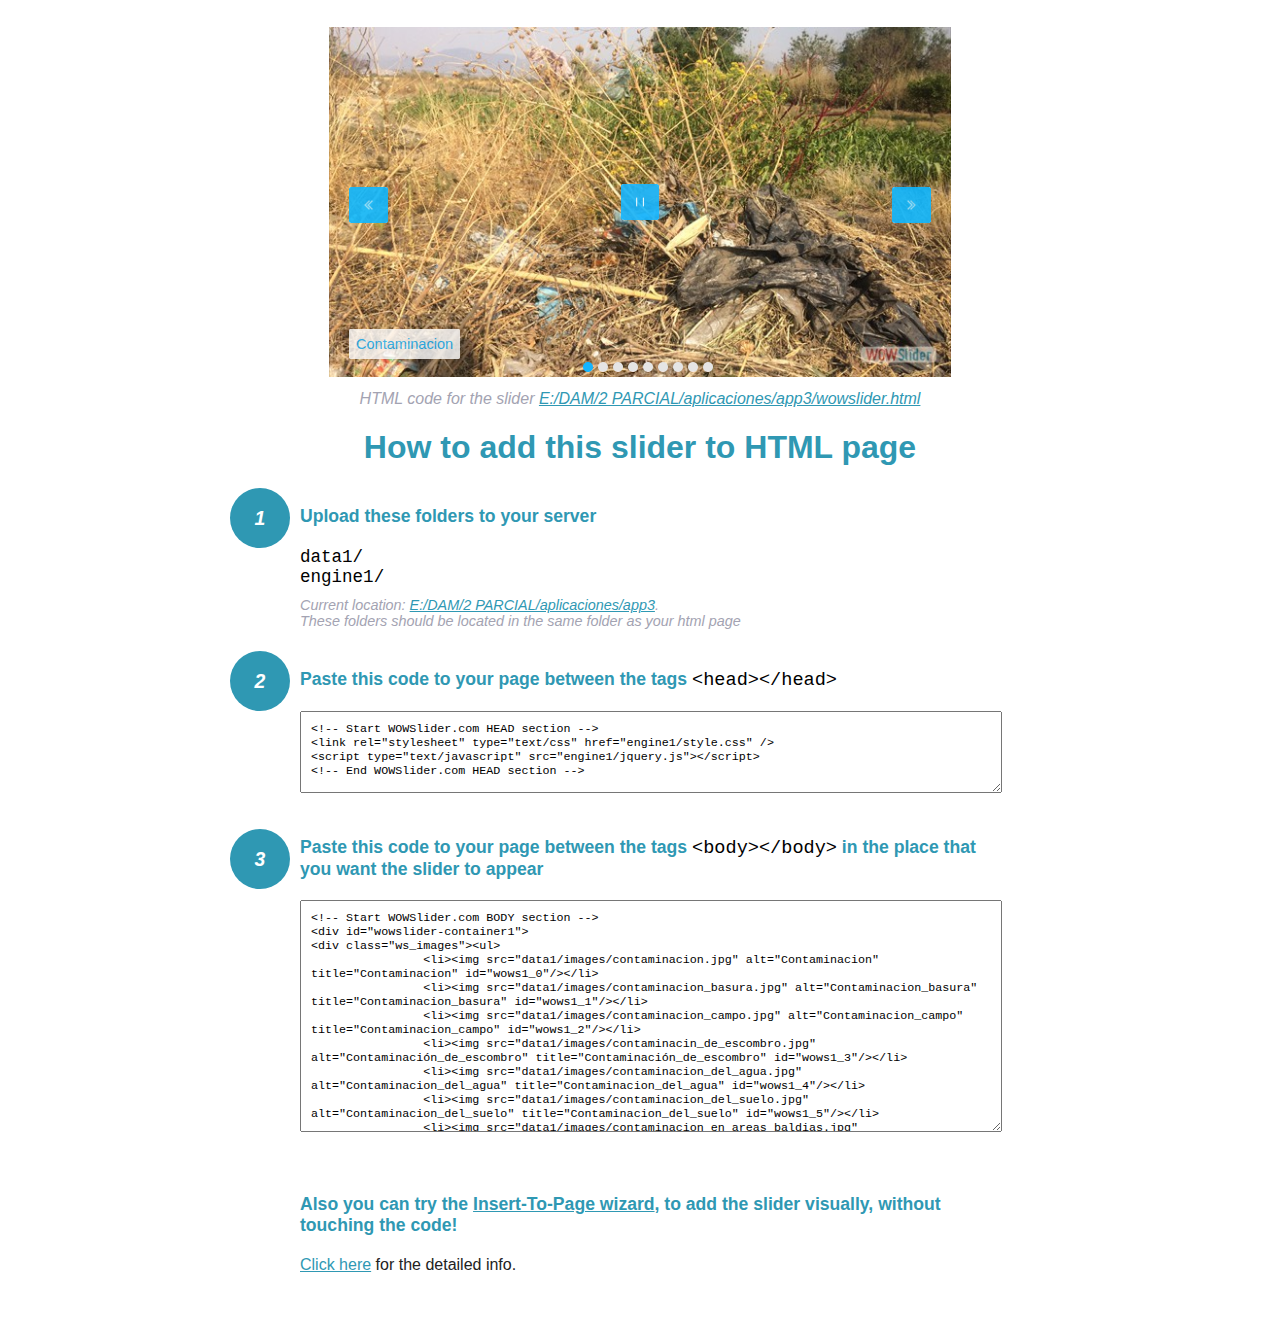
<file: wowslider-howto.html>
<!DOCTYPE html>
<html>
<head>
	<title>WOWSlider</title>
	<meta http-equiv="content-type" content="text/html; charset=utf-8" />
	<meta name="description" content="WOWSlider" />
	
	<!-- Start WOWSlider.com HEAD section --> <!-- add to the <head> of your page -->
	<link rel="stylesheet" type="text/css" href="engine1/style.css" />
	<script type="text/javascript" src="engine1/jquery.js"></script>
	<!-- End WOWSlider.com HEAD section -->


<style>
.instuction {
	font-family: sans-serif, Arial;
	display: block;
	margin: 0 auto;
	max-width: 820px;
	width: 100%;
	padding: 0 70px;
	color: #222;
	-webkit-box-sizing: border-box;
	-moz-box-sizing: border-box;
	box-sizing: border-box;
}
.instuction h1 img {
	max-width: 170px;
	vertical-align: middle;
	margin-bottom: 10px;
}
.instuction h1 {
	color: #2F98B3;
	text-align: center;
}
.instuction h2 {
	position: relative;
	font-size: 1.1em;
	color: #2F98B3;
	margin-bottom: 20px;
	margin-top: 40px;
}
.instuction h2 span.num {
	position: absolute;
	left: -70px;
	top: -18px;
	display: inline-block;
	vertical-align: middle;
	font-style: italic;
	font-size: 1.1em;
	width: 60px;
	height: 60px;
	line-height: 60px;
	text-align: center;
	background: #2F98B3;
	color: #fff;
	border-radius: 50%;
}
.instuction .mono {
	color: #000;
	font-family: monospace;
	font-size: 1.3em;
	font-weight: normal;
}
.instuction li.mono {
	font-size: 1.5em;
}

.instuction ul {
	font-size: 0.9em;
	margin-top: 0;
	padding-left: 0;
	list-style: none;
}
.instuction .note {
	color: #A3A3B2;
	font-style: italic;
	padding-top: 10px;
}
.instuction p.note {
	text-align: center;
	padding-top: 0;
	margin-top: 4px;
}
.instuction textarea {
	font-size: 0.9em;
	min-height: 60px;
	padding: 10px;
	margin: 0;
	overflow: auto;
	max-width: 100%;
	width: 100%;
}
.instuction a,
.instuction a:visited {
	color: #2F98B3;
}
</style>


</head>
<body style="margin:auto">

<br>

<!-- Start WOWSlider.com BODY section --> <!-- add to the <body> of your page -->
<div id="wowslider-container1">
<div class="ws_images"><ul>
		<li><img src="data1/images/contaminacion.jpg" alt="Contaminacion" title="Contaminacion" id="wows1_0"/></li>
		<li><img src="data1/images/contaminacion_basura.jpg" alt="Contaminacion_basura" title="Contaminacion_basura" id="wows1_1"/></li>
		<li><img src="data1/images/contaminacion_campo.jpg" alt="Contaminacion_campo" title="Contaminacion_campo" id="wows1_2"/></li>
		<li><img src="data1/images/contaminacin_de_escombro.jpg" alt="Contaminación_de_escombro" title="Contaminación_de_escombro" id="wows1_3"/></li>
		<li><img src="data1/images/contaminacion_del_agua.jpg" alt="Contaminacion_del_agua" title="Contaminacion_del_agua" id="wows1_4"/></li>
		<li><img src="data1/images/contaminacion_del_suelo.jpg" alt="Contaminacion_del_suelo" title="Contaminacion_del_suelo" id="wows1_5"/></li>
		<li><img src="data1/images/contaminacion_en_areas_baldias.jpg" alt="Contaminacion_en_areas_baldias" title="Contaminacion_en_areas_baldias" id="wows1_6"/></li>
		<li><a href="http://wowslider.com"><img src="data1/images/contaminacion_en_los_campos.jpg" alt="slider" title="Contaminacion_en_los_campos" id="wows1_7"/></a></li>
		<li><img src="data1/images/contaminacin_escombro.jpg" alt="Contaminación_escombro" title="Contaminación_escombro" id="wows1_8"/></li>
	</ul></div>
	<div class="ws_bullets"><div>
		<a href="#" title="Contaminacion"><span><img src="data1/tooltips/contaminacion.jpg" alt="Contaminacion"/>1</span></a>
		<a href="#" title="Contaminacion_basura"><span><img src="data1/tooltips/contaminacion_basura.jpg" alt="Contaminacion_basura"/>2</span></a>
		<a href="#" title="Contaminacion_campo"><span><img src="data1/tooltips/contaminacion_campo.jpg" alt="Contaminacion_campo"/>3</span></a>
		<a href="#" title="Contaminación_de_escombro"><span><img src="data1/tooltips/contaminacin_de_escombro.jpg" alt="Contaminación_de_escombro"/>4</span></a>
		<a href="#" title="Contaminacion_del_agua"><span><img src="data1/tooltips/contaminacion_del_agua.jpg" alt="Contaminacion_del_agua"/>5</span></a>
		<a href="#" title="Contaminacion_del_suelo"><span><img src="data1/tooltips/contaminacion_del_suelo.jpg" alt="Contaminacion_del_suelo"/>6</span></a>
		<a href="#" title="Contaminacion_en_areas_baldias"><span><img src="data1/tooltips/contaminacion_en_areas_baldias.jpg" alt="Contaminacion_en_areas_baldias"/>7</span></a>
		<a href="#" title="Contaminacion_en_los_campos"><span><img src="data1/tooltips/contaminacion_en_los_campos.jpg" alt="Contaminacion_en_los_campos"/>8</span></a>
		<a href="#" title="Contaminación_escombro"><span><img src="data1/tooltips/contaminacin_escombro.jpg" alt="Contaminación_escombro"/>9</span></a>
	</div></div><div class="ws_script" style="position:absolute;left:-99%"><a href="http://wowslider.com">wowslideshow</a> by WOWSlider.com v8.7</div>
<div class="ws_shadow"></div>
</div>	
<script type="text/javascript" src="engine1/wowslider.js"></script>
<script type="text/javascript" src="engine1/script.js"></script>
<!-- End WOWSlider.com BODY section -->


<div class="instuction">
	<p class="note">HTML code for the slider <a href="file:///E:/DAM/2 PARCIAL/aplicaciones/app3/wowslider.html">E:/DAM/2 PARCIAL/aplicaciones/app3/wowslider.html</a></p>

	<h1>
		How to add this slider to HTML page
	</h1>

	<h2><span class="num">1</span> Upload these folders to your server</h2>
	<ul>
		<li class="mono">data1/</li>
		<li class="mono">engine1/</li>
		<li class="note">Current location: <a href="file:///E:/DAM/2 PARCIAL/aplicaciones/app3">E:/DAM/2 PARCIAL/aplicaciones/app3</a>. <br>These folders should be located in the same folder as your html page</li>
	</ul>

	<h2><span class="num">2</span> Paste this code to your page between the tags <span class="mono">&lt;head&gt;&lt;/head&gt;</span></h2>
	<textarea onclick="this.select()">&lt;!-- Start WOWSlider.com HEAD section --&gt;
&lt;link rel=&quot;stylesheet&quot; type=&quot;text/css&quot; href=&quot;engine1/style.css&quot; /&gt;
&lt;script type=&quot;text/javascript&quot; src=&quot;engine1/jquery.js&quot;&gt;&lt;/script&gt;
&lt;!-- End WOWSlider.com HEAD section --&gt;</textarea>


	<h2><span class="num" style="top: -8px;">3</span> Paste this code to your page between the tags <span class="mono">&lt;body&gt;&lt;/body&gt;</span> in the place that you want the slider to appear</h2>
	<textarea onclick="this.select()" rows="15">&lt;!-- Start WOWSlider.com BODY section --&gt;
&lt;div id=&quot;wowslider-container1&quot;&gt;
&lt;div class=&quot;ws_images&quot;&gt;&lt;ul&gt;
		&lt;li&gt;&lt;img src=&quot;data1/images/contaminacion.jpg&quot; alt=&quot;Contaminacion&quot; title=&quot;Contaminacion&quot; id=&quot;wows1_0&quot;/&gt;&lt;/li&gt;
		&lt;li&gt;&lt;img src=&quot;data1/images/contaminacion_basura.jpg&quot; alt=&quot;Contaminacion_basura&quot; title=&quot;Contaminacion_basura&quot; id=&quot;wows1_1&quot;/&gt;&lt;/li&gt;
		&lt;li&gt;&lt;img src=&quot;data1/images/contaminacion_campo.jpg&quot; alt=&quot;Contaminacion_campo&quot; title=&quot;Contaminacion_campo&quot; id=&quot;wows1_2&quot;/&gt;&lt;/li&gt;
		&lt;li&gt;&lt;img src=&quot;data1/images/contaminacin_de_escombro.jpg&quot; alt=&quot;Contaminación_de_escombro&quot; title=&quot;Contaminación_de_escombro&quot; id=&quot;wows1_3&quot;/&gt;&lt;/li&gt;
		&lt;li&gt;&lt;img src=&quot;data1/images/contaminacion_del_agua.jpg&quot; alt=&quot;Contaminacion_del_agua&quot; title=&quot;Contaminacion_del_agua&quot; id=&quot;wows1_4&quot;/&gt;&lt;/li&gt;
		&lt;li&gt;&lt;img src=&quot;data1/images/contaminacion_del_suelo.jpg&quot; alt=&quot;Contaminacion_del_suelo&quot; title=&quot;Contaminacion_del_suelo&quot; id=&quot;wows1_5&quot;/&gt;&lt;/li&gt;
		&lt;li&gt;&lt;img src=&quot;data1/images/contaminacion_en_areas_baldias.jpg&quot; alt=&quot;Contaminacion_en_areas_baldias&quot; title=&quot;Contaminacion_en_areas_baldias&quot; id=&quot;wows1_6&quot;/&gt;&lt;/li&gt;
		&lt;li&gt;&lt;a href=&quot;http://wowslider.com&quot;&gt;&lt;img src=&quot;data1/images/contaminacion_en_los_campos.jpg&quot; alt=&quot;slider&quot; title=&quot;Contaminacion_en_los_campos&quot; id=&quot;wows1_7&quot;/&gt;&lt;/a&gt;&lt;/li&gt;
		&lt;li&gt;&lt;img src=&quot;data1/images/contaminacin_escombro.jpg&quot; alt=&quot;Contaminación_escombro&quot; title=&quot;Contaminación_escombro&quot; id=&quot;wows1_8&quot;/&gt;&lt;/li&gt;
	&lt;/ul&gt;&lt;/div&gt;
	&lt;div class=&quot;ws_bullets&quot;&gt;&lt;div&gt;
		&lt;a href=&quot;#&quot; title=&quot;Contaminacion&quot;&gt;&lt;span&gt;&lt;img src=&quot;data1/tooltips/contaminacion.jpg&quot; alt=&quot;Contaminacion&quot;/&gt;1&lt;/span&gt;&lt;/a&gt;
		&lt;a href=&quot;#&quot; title=&quot;Contaminacion_basura&quot;&gt;&lt;span&gt;&lt;img src=&quot;data1/tooltips/contaminacion_basura.jpg&quot; alt=&quot;Contaminacion_basura&quot;/&gt;2&lt;/span&gt;&lt;/a&gt;
		&lt;a href=&quot;#&quot; title=&quot;Contaminacion_campo&quot;&gt;&lt;span&gt;&lt;img src=&quot;data1/tooltips/contaminacion_campo.jpg&quot; alt=&quot;Contaminacion_campo&quot;/&gt;3&lt;/span&gt;&lt;/a&gt;
		&lt;a href=&quot;#&quot; title=&quot;Contaminación_de_escombro&quot;&gt;&lt;span&gt;&lt;img src=&quot;data1/tooltips/contaminacin_de_escombro.jpg&quot; alt=&quot;Contaminación_de_escombro&quot;/&gt;4&lt;/span&gt;&lt;/a&gt;
		&lt;a href=&quot;#&quot; title=&quot;Contaminacion_del_agua&quot;&gt;&lt;span&gt;&lt;img src=&quot;data1/tooltips/contaminacion_del_agua.jpg&quot; alt=&quot;Contaminacion_del_agua&quot;/&gt;5&lt;/span&gt;&lt;/a&gt;
		&lt;a href=&quot;#&quot; title=&quot;Contaminacion_del_suelo&quot;&gt;&lt;span&gt;&lt;img src=&quot;data1/tooltips/contaminacion_del_suelo.jpg&quot; alt=&quot;Contaminacion_del_suelo&quot;/&gt;6&lt;/span&gt;&lt;/a&gt;
		&lt;a href=&quot;#&quot; title=&quot;Contaminacion_en_areas_baldias&quot;&gt;&lt;span&gt;&lt;img src=&quot;data1/tooltips/contaminacion_en_areas_baldias.jpg&quot; alt=&quot;Contaminacion_en_areas_baldias&quot;/&gt;7&lt;/span&gt;&lt;/a&gt;
		&lt;a href=&quot;#&quot; title=&quot;Contaminacion_en_los_campos&quot;&gt;&lt;span&gt;&lt;img src=&quot;data1/tooltips/contaminacion_en_los_campos.jpg&quot; alt=&quot;Contaminacion_en_los_campos&quot;/&gt;8&lt;/span&gt;&lt;/a&gt;
		&lt;a href=&quot;#&quot; title=&quot;Contaminación_escombro&quot;&gt;&lt;span&gt;&lt;img src=&quot;data1/tooltips/contaminacin_escombro.jpg&quot; alt=&quot;Contaminación_escombro&quot;/&gt;9&lt;/span&gt;&lt;/a&gt;
	&lt;/div&gt;&lt;/div&gt;&lt;div class=&quot;ws_script&quot; style=&quot;position:absolute;left:-99%&quot;&gt;&lt;a href=&quot;http://wowslider.com&quot;&gt;wowslideshow&lt;/a&gt; by WOWSlider.com v8.7&lt;/div&gt;
&lt;div class=&quot;ws_shadow&quot;&gt;&lt;/div&gt;
&lt;/div&gt;	
&lt;script type=&quot;text/javascript&quot; src=&quot;engine1/wowslider.js&quot;&gt;&lt;/script&gt;
&lt;script type=&quot;text/javascript&quot; src=&quot;engine1/script.js&quot;&gt;&lt;/script&gt;
&lt;!-- End WOWSlider.com BODY section --&gt;</textarea>

<br><br>
<h2>Also you can try the <a href="http://wowslider.com/help/add-wowslider-to-page-2.html" target="_blank">Insert-To-Page wizard</a>, to add the slider visually, without touching the code!</h2>
<p>
	<a href="http://wowslider.com/help/add-wowslider-to-page-2.html" target="_blank">Click here</a> for the detailed info.
</p>
</div>

<br><br>
</body>
</html>
</file>
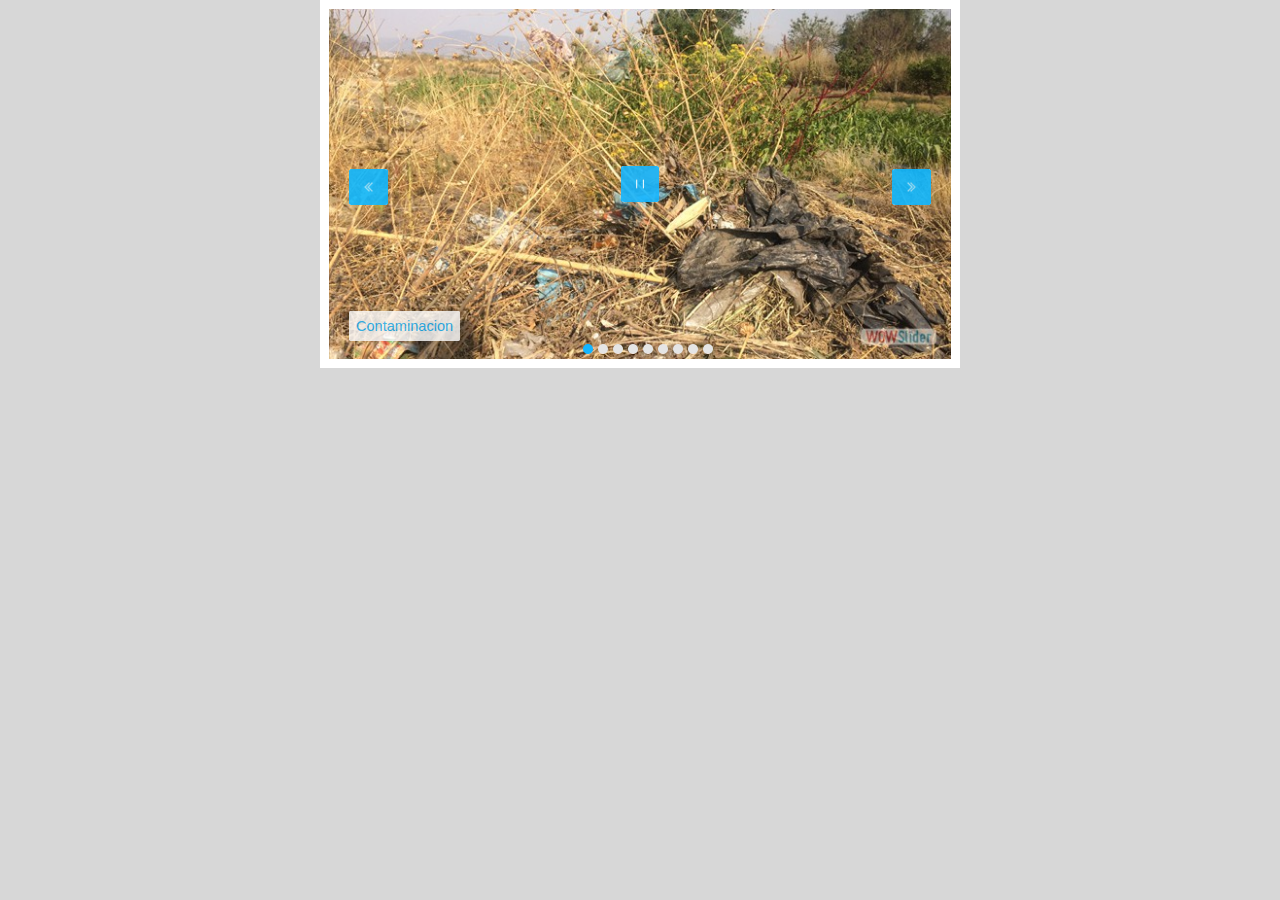
<file: wowslider.html>
<!DOCTYPE html>
<html>
<head>
	<title>Wowslideshow</title>
	<meta http-equiv="content-type" content="text/html; charset=utf-8" />
	<meta name="description" content="Made with WOW Slider - Create beautiful, responsive image sliders in a few clicks. Awesome skins and animations. Wowslideshow" />
	
	<!-- Start WOWSlider.com HEAD section --> <!-- add to the <head> of your page -->
	<link rel="stylesheet" type="text/css" href="engine1/style.css" />
	<script type="text/javascript" src="engine1/jquery.js"></script>
	<!-- End WOWSlider.com HEAD section -->

</head>
<body style="background-color:#d7d7d7;margin:auto">
	
	<!-- Start WOWSlider.com BODY section --> <!-- add to the <body> of your page -->
	<div id="wowslider-container1">
	<div class="ws_images"><ul>
		<li><img src="data1/images/contaminacion.jpg" alt="Contaminacion" title="Contaminacion" id="wows1_0"/></li>
		<li><img src="data1/images/contaminacion_basura.jpg" alt="Contaminacion_basura" title="Contaminacion_basura" id="wows1_1"/></li>
		<li><img src="data1/images/contaminacion_campo.jpg" alt="Contaminacion_campo" title="Contaminacion_campo" id="wows1_2"/></li>
		<li><img src="data1/images/contaminacin_de_escombro.jpg" alt="Contaminación_de_escombro" title="Contaminación_de_escombro" id="wows1_3"/></li>
		<li><img src="data1/images/contaminacion_del_agua.jpg" alt="Contaminacion_del_agua" title="Contaminacion_del_agua" id="wows1_4"/></li>
		<li><img src="data1/images/contaminacion_del_suelo.jpg" alt="Contaminacion_del_suelo" title="Contaminacion_del_suelo" id="wows1_5"/></li>
		<li><img src="data1/images/contaminacion_en_areas_baldias.jpg" alt="Contaminacion_en_areas_baldias" title="Contaminacion_en_areas_baldias" id="wows1_6"/></li>
		<li><a href="http://wowslider.com"><img src="data1/images/contaminacion_en_los_campos.jpg" alt="slider" title="Contaminacion_en_los_campos" id="wows1_7"/></a></li>
		<li><img src="data1/images/contaminacin_escombro.jpg" alt="Contaminación_escombro" title="Contaminación_escombro" id="wows1_8"/></li>
	</ul></div>
	<div class="ws_bullets"><div>
		<a href="#" title="Contaminacion"><span><img src="data1/tooltips/contaminacion.jpg" alt="Contaminacion"/>1</span></a>
		<a href="#" title="Contaminacion_basura"><span><img src="data1/tooltips/contaminacion_basura.jpg" alt="Contaminacion_basura"/>2</span></a>
		<a href="#" title="Contaminacion_campo"><span><img src="data1/tooltips/contaminacion_campo.jpg" alt="Contaminacion_campo"/>3</span></a>
		<a href="#" title="Contaminación_de_escombro"><span><img src="data1/tooltips/contaminacin_de_escombro.jpg" alt="Contaminación_de_escombro"/>4</span></a>
		<a href="#" title="Contaminacion_del_agua"><span><img src="data1/tooltips/contaminacion_del_agua.jpg" alt="Contaminacion_del_agua"/>5</span></a>
		<a href="#" title="Contaminacion_del_suelo"><span><img src="data1/tooltips/contaminacion_del_suelo.jpg" alt="Contaminacion_del_suelo"/>6</span></a>
		<a href="#" title="Contaminacion_en_areas_baldias"><span><img src="data1/tooltips/contaminacion_en_areas_baldias.jpg" alt="Contaminacion_en_areas_baldias"/>7</span></a>
		<a href="#" title="Contaminacion_en_los_campos"><span><img src="data1/tooltips/contaminacion_en_los_campos.jpg" alt="Contaminacion_en_los_campos"/>8</span></a>
		<a href="#" title="Contaminación_escombro"><span><img src="data1/tooltips/contaminacin_escombro.jpg" alt="Contaminación_escombro"/>9</span></a>
	</div></div><div class="ws_script" style="position:absolute;left:-99%"><a href="http://wowslider.com">wowslideshow</a> by WOWSlider.com v8.7</div>
	<div class="ws_shadow"></div>
	</div>	
	<script type="text/javascript" src="engine1/wowslider.js"></script>
	<script type="text/javascript" src="engine1/script.js"></script>
	<!-- End WOWSlider.com BODY section -->

</body>
</html>
</file>
<file: engine1/style.css>
/*
 *	generated by WOW Slider 8.7
 *	template Aqua
 */

#wowslider-container1 { 
	display: table;
	zoom: 1; 
	position: relative;
	width: 100%;
	max-width: 640px;
	max-height:360px;
	margin:0px auto 0px;
	z-index:90;
	text-align:left; /* reset align=center */
	font-size: 10px;
	text-shadow: none; /* fix some user styles */

	/* reset box-sizing (to boostrap friendly) */
	-webkit-box-sizing: content-box;
	-moz-box-sizing: content-box;
	box-sizing: content-box; 
}
* html #wowslider-container1{ width:640px }
#wowslider-container1 .ws_images ul{
	position:relative;
	width: 10000%; 
	height:100%;
	left:0;
	list-style:none;
	margin:0;
	padding:0;
	border-spacing:0;
	overflow: visible;
	/*table-layout:fixed;*/
}
#wowslider-container1 .ws_images ul li{
	position: relative;
	width:1%;
	height:100%;
	line-height:0; /*opera*/
	overflow: hidden;
	float:left;
	/*font-size:0;*/
	padding:0 0 0 0 !important;
	margin:0 0 0 0 !important;
}

#wowslider-container1 .ws_images{
	position: relative;
	left:0;
	top:0;
	height:100%;
	max-height:360px;
	max-width: 640px;
	vertical-align: top;
	border:9px solid #FFFFFF;
	overflow: hidden;
}
#wowslider-container1 .ws_images ul a{
	width:100%;
	height:100%;
	max-height:360px;
	display:block;
	color:transparent;
}
#wowslider-container1 img{
	max-width: none !important;
}
#wowslider-container1 .ws_images .ws_list img,
#wowslider-container1 .ws_images > div > img{
	width:100%;
	border:none 0;
	max-width: none;
	padding:0;
	margin:0;
}
#wowslider-container1 .ws_images > div > img {
	max-height:360px;
}

#wowslider-container1 .ws_images iframe {
	position: absolute;
	z-index: -1;
}

#wowslider-container1 .ws-title > div {
	display: inline-block !important;
}

#wowslider-container1 a{ 
	text-decoration: none; 
	outline: none; 
	border: none; 
}

#wowslider-container1  .ws_bullets { 
	float: left;
	position:absolute;
	z-index:70;
}
#wowslider-container1  .ws_bullets div{
	position:relative;
	float:left;
	font-size: 0px;
}
/* compatibility with Joomla styles */
#wowslider-container1  .ws_bullets a {
	line-height: 0;
}

#wowslider-container1  .ws_script{
	display:none;
}
#wowslider-container1 sound, 
#wowslider-container1 object{
	position:absolute;
}

/* prevent some of users reset styles */
#wowslider-container1 .ws_effect {
	position: static;
	width: 100%;
	height: 100%;
}

#wowslider-container1 .ws_photoItem {
	border: 2em solid #fff;
	margin-left: -2em;
	margin-top: -2em;
}
#wowslider-container1 .ws_cube_side {
	background: #A6A5A9;
}


#wowslider-container1.ws_gestures {
	cursor: -webkit-grab;
	cursor: -moz-grab;
	cursor: url("[data-uri]"), move;
}
#wowslider-container1.ws_gestures.ws_grabbing {
	cursor: -webkit-grabbing;
	cursor: -moz-grabbing;
	cursor: url("[data-uri]"), move;
}

/* hide controls when video start play */
#wowslider-container1.ws_video_playing .ws_bullets,
#wowslider-container1.ws_video_playing .ws_fullscreen,
#wowslider-container1.ws_video_playing .ws_next,
#wowslider-container1.ws_video_playing .ws_prev {
	display: none;
}


/* youtube/vimeo buttons */
#wowslider-container1 .ws_video_btn {
	position: absolute;
	display: none;
	cursor: pointer;
	top: 0;
	left: 0;
	width: 100%;
	height: 100%;
	z-index: 55;
}
#wowslider-container1 .ws_video_btn.ws_youtube,
#wowslider-container1 .ws_video_btn.ws_vimeo {
	display: block;
}
#wowslider-container1 .ws_video_btn div {
	position: absolute;
	background-image: url(./playvideo.png);
	background-size: 200%;
	top: 50%;
	left: 50%;
	width: 7em;
	height: 5em;
	margin-left: -3.5em;
	margin-top: -2.5em;
}
#wowslider-container1 .ws_video_btn.ws_youtube div {
	background-position: 0 0;
}
#wowslider-container1 .ws_video_btn.ws_youtube:hover div {
	background-position: 100% 0;
}
#wowslider-container1 .ws_video_btn.ws_vimeo div {
	background-position: 0 100%;
}
#wowslider-container1 .ws_video_btn.ws_vimeo:hover div {
	background-position: 100% 100%;
}

#wowslider-container1 .ws_playpause.ws_hide {
	display: none !important;
}

#wowslider-container1  .ws_bullets { 
	padding: 5px; 
}
#wowslider-container1 .ws_bullets a { 
	width:10px;
	height:10px;
	background: url(./bullet.png) left top;
	float: left; 
	text-indent: -1000px; 
	position:relative;
	margin-left:5px;
	color:transparent;
}
#wowslider-container1 .ws_bullets a.ws_selbull, #wowslider-container1 .ws_bullets a:hover{
	background-position: 0 100%;
} 
#wowslider-container1 a.ws_next, #wowslider-container1 a.ws_prev {
	background-size: 200%;

	position:absolute;
	top:50%;
	margin-top:-15px;
	z-index:60;
	height: 3.7em;
	width: 4em;
	background-image: url(./arrows.png);
}
#wowslider-container1 a.ws_next{
	background-position: 100% 0;
	right:2.1em;
}
#wowslider-container1 a.ws_prev {
	left:2.1em;
	background-position: 0 0; 
}

/*playpause*/
#wowslider-container1 .ws_playpause {
    width: 4em;
    height: 3.7em;
    position: absolute;
    top: 50%;
    left: 50%;
    margin-left: -2em;
    margin-top: -1.8em;
    z-index: 59;
	background-size: 100%;
}

#wowslider-container1 .ws_pause {
    background-image: url(./pause.png);
}

#wowslider-container1 .ws_play {
    background-image: url(./play.png);
}

#wowslider-container1 .ws_pause:hover, #wowslider-container1 .ws_play:hover {
    background-position: 100% 100% !important;
}/* bottom center */
#wowslider-container1  .ws_bullets {
    bottom: 0;
	left:50%;
}
#wowslider-container1  .ws_bullets div{
	left:-50%;
}
#wowslider-container1 .ws-title{
	position:absolute;
	display:block;
	font: 1.5em Tahoma, Arial, Helvetica;
	bottom: 1.2em;
	left: 1.35em;
	margin-right:1.25em;
	color:#16b6ff;
	z-index: 50;
}
#wowslider-container1 .ws-title div,#wowslider-container1 .ws-title span{
	display:inline-block;
	padding:0.5em;
	background:#FFFFFF;
	border-radius:0.1em;
	-moz-border-radius:0.1em;
	-webkit-border-radius:0.1em;
	opacity:0.8;
	filter:progid:DXImageTransform.Microsoft.Alpha(opacity=80);	
}
#wowslider-container1 .ws-title div{
	display:block;
	margin-top:0.35em;
	font-size: 0.8em;
	font-weight: normal;
	color:#333333;
}#wowslider-container1 .ws_images > ul{
	animation: wsBasic 36s infinite;
	-moz-animation: wsBasic 36s infinite;
	-webkit-animation: wsBasic 36s infinite;
}
@keyframes wsBasic{0%{left:-0%} 5.56%{left:-0%} 11.11%{left:-100%} 16.67%{left:-100%} 22.22%{left:-200%} 27.78%{left:-200%} 33.33%{left:-300%} 38.89%{left:-300%} 44.44%{left:-400%} 50%{left:-400%} 55.56%{left:-500%} 61.11%{left:-500%} 66.67%{left:-600%} 72.22%{left:-600%} 77.78%{left:-700%} 83.33%{left:-700%} 88.89%{left:-800%} 94.44%{left:-800%} }
@-moz-keyframes wsBasic{0%{left:-0%} 5.56%{left:-0%} 11.11%{left:-100%} 16.67%{left:-100%} 22.22%{left:-200%} 27.78%{left:-200%} 33.33%{left:-300%} 38.89%{left:-300%} 44.44%{left:-400%} 50%{left:-400%} 55.56%{left:-500%} 61.11%{left:-500%} 66.67%{left:-600%} 72.22%{left:-600%} 77.78%{left:-700%} 83.33%{left:-700%} 88.89%{left:-800%} 94.44%{left:-800%} }
@-webkit-keyframes wsBasic{0%{left:-0%} 5.56%{left:-0%} 11.11%{left:-100%} 16.67%{left:-100%} 22.22%{left:-200%} 27.78%{left:-200%} 33.33%{left:-300%} 38.89%{left:-300%} 44.44%{left:-400%} 50%{left:-400%} 55.56%{left:-500%} 61.11%{left:-500%} 66.67%{left:-600%} 72.22%{left:-600%} 77.78%{left:-700%} 83.33%{left:-700%} 88.89%{left:-800%} 94.44%{left:-800%} }

#wowslider-container1 .ws_bullets  a img{
	text-indent:0;
	display:block;
	bottom:16px;
	left:-43px;
	visibility:hidden;
	position:absolute;
    -moz-box-shadow: 0 1px 3px rgba(0, 0, 0, 0.4);
	box-shadow: 0 1px 3px rgba(0, 0, 0, 0.4);
    border: 4px solid #FFF;
}
#wowslider-container1 .ws_bullets a:hover img{
	visibility:visible;
}

#wowslider-container1 .ws_bulframe div div{
	height:48px;
	overflow:visible;
	position:relative;
}
#wowslider-container1 .ws_bulframe div {
	left:0;
	overflow:hidden;
	position:relative;
	background-color:#FFF;
	width:85px;
}
#wowslider-container1  .ws_bullets .ws_bulframe{
	display:none;
	bottom:18px;
	overflow:visible;
	position:absolute;
	cursor:pointer;
    -moz-box-shadow: 0 1px 3px rgba(0, 0, 0, 0.4);
	box-shadow: 0 1px 3px rgba(0, 0, 0, 0.4);
    border: 4px solid #FFF;
}
#wowslider-container1 .ws_bulframe span{
	display:block;
	position:absolute;
	bottom:-10px;
	margin-left:-7px;
	left:43px;
	background:url(./triangle.png);
	width:15px;
	height:6px;
}#wowslider-container1 .ws_bulframe div div{
	height: auto;
}

@media all and (max-width:760px) {
	#wowslider-container1 .ws_fullscreen {
		display: block;
	}
}
@media all and (max-width:400px){
	#wowslider-container1 .ws_controls,
	#wowslider-container1 .ws_bullets,
	#wowslider-container1 .ws_thumbs{
		display: none
	}
}
</file>
